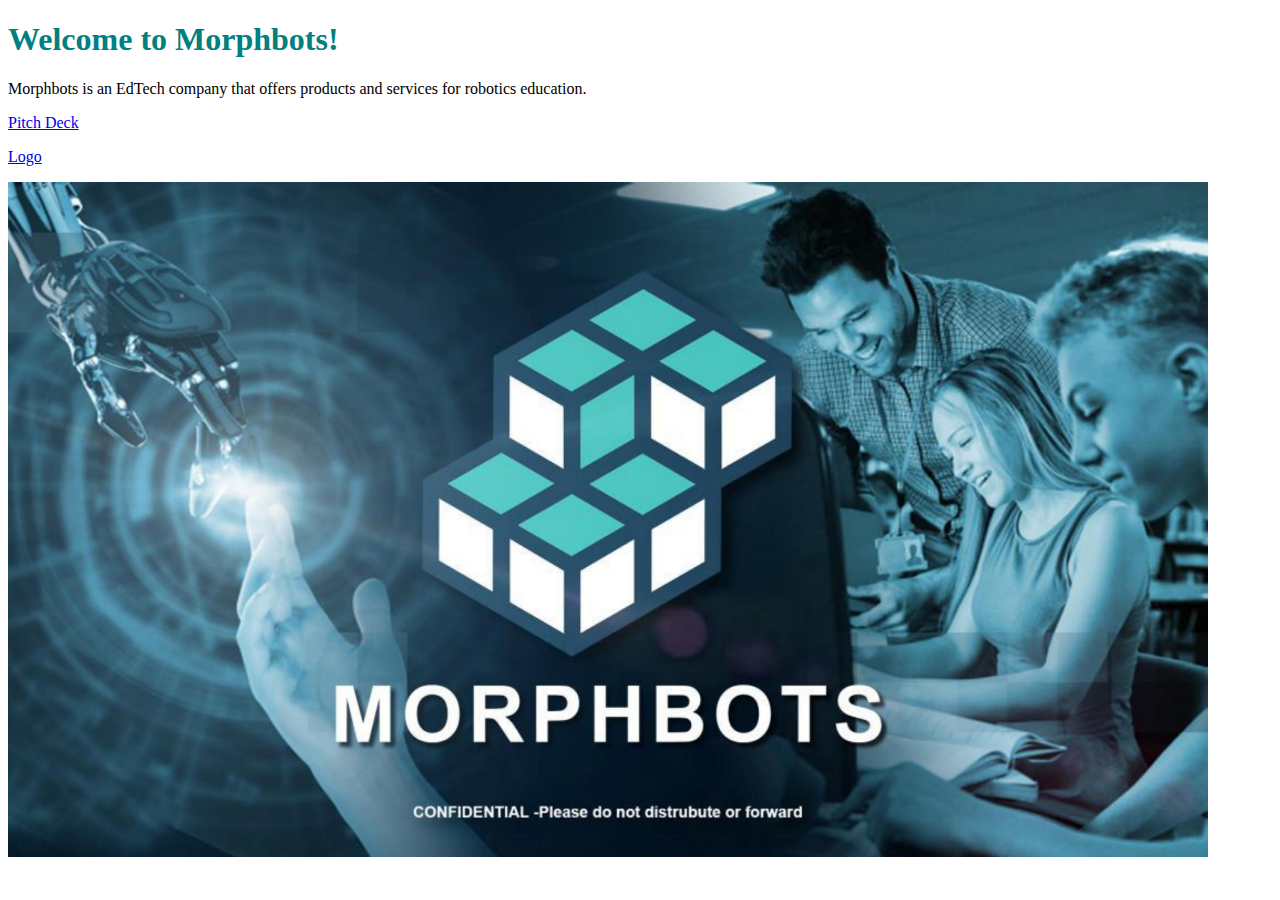
<file: index.html>
<!DOCTYPE html>
<html lang="en" dir="ltr">
  <head>
    <meta charset="utf-8">
    <title>MORPHBOTS Pitch Deck</title>
    <link rel="stylesheet" href="style.css">
  </head>
  <body>
    <h1>Welcome to Morphbots!</h1>
    <p>Morphbots is an EdTech company that offers products and services for robotics education.</p>

    <a href="pitchDeck.html" >Pitch Deck</a>
    <p><a href="logo.html" >Logo</a></p>


    <img src="morphbots home page.jpg" width="1200"alt="home page" />

  </body>
</html>
</file>
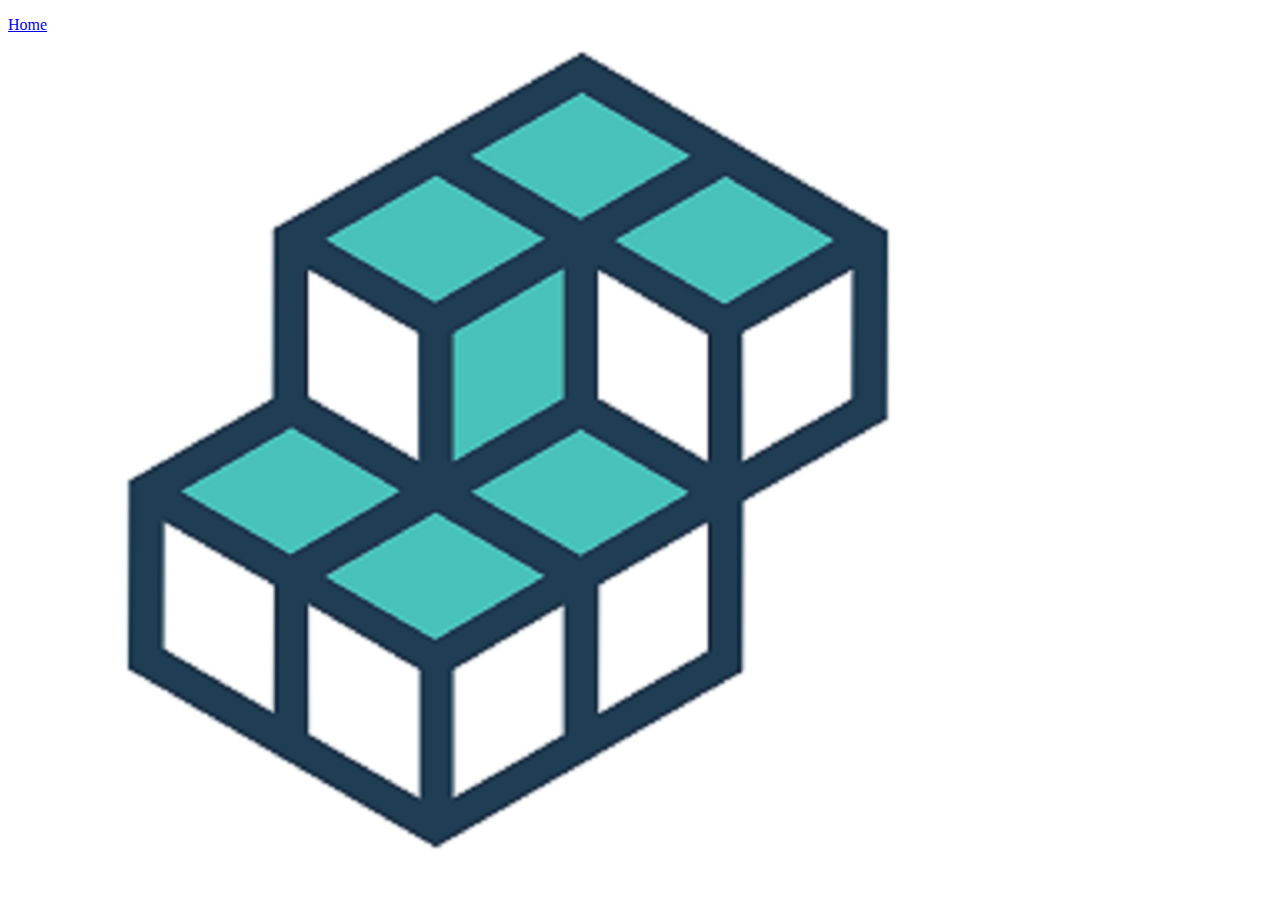
<file: logo.html>
<!DOCTYPE html>
<html lang="en" dir="ltr">
  <head>
    <meta charset="utf-8">
    <title></title>
  </head>
  <body>

    <p><a href="index.html" >Home</a></p>
    <img width="1000" src="logo.jpg" alt="Morphbots Logo" />



  </body>
</html>
</file>
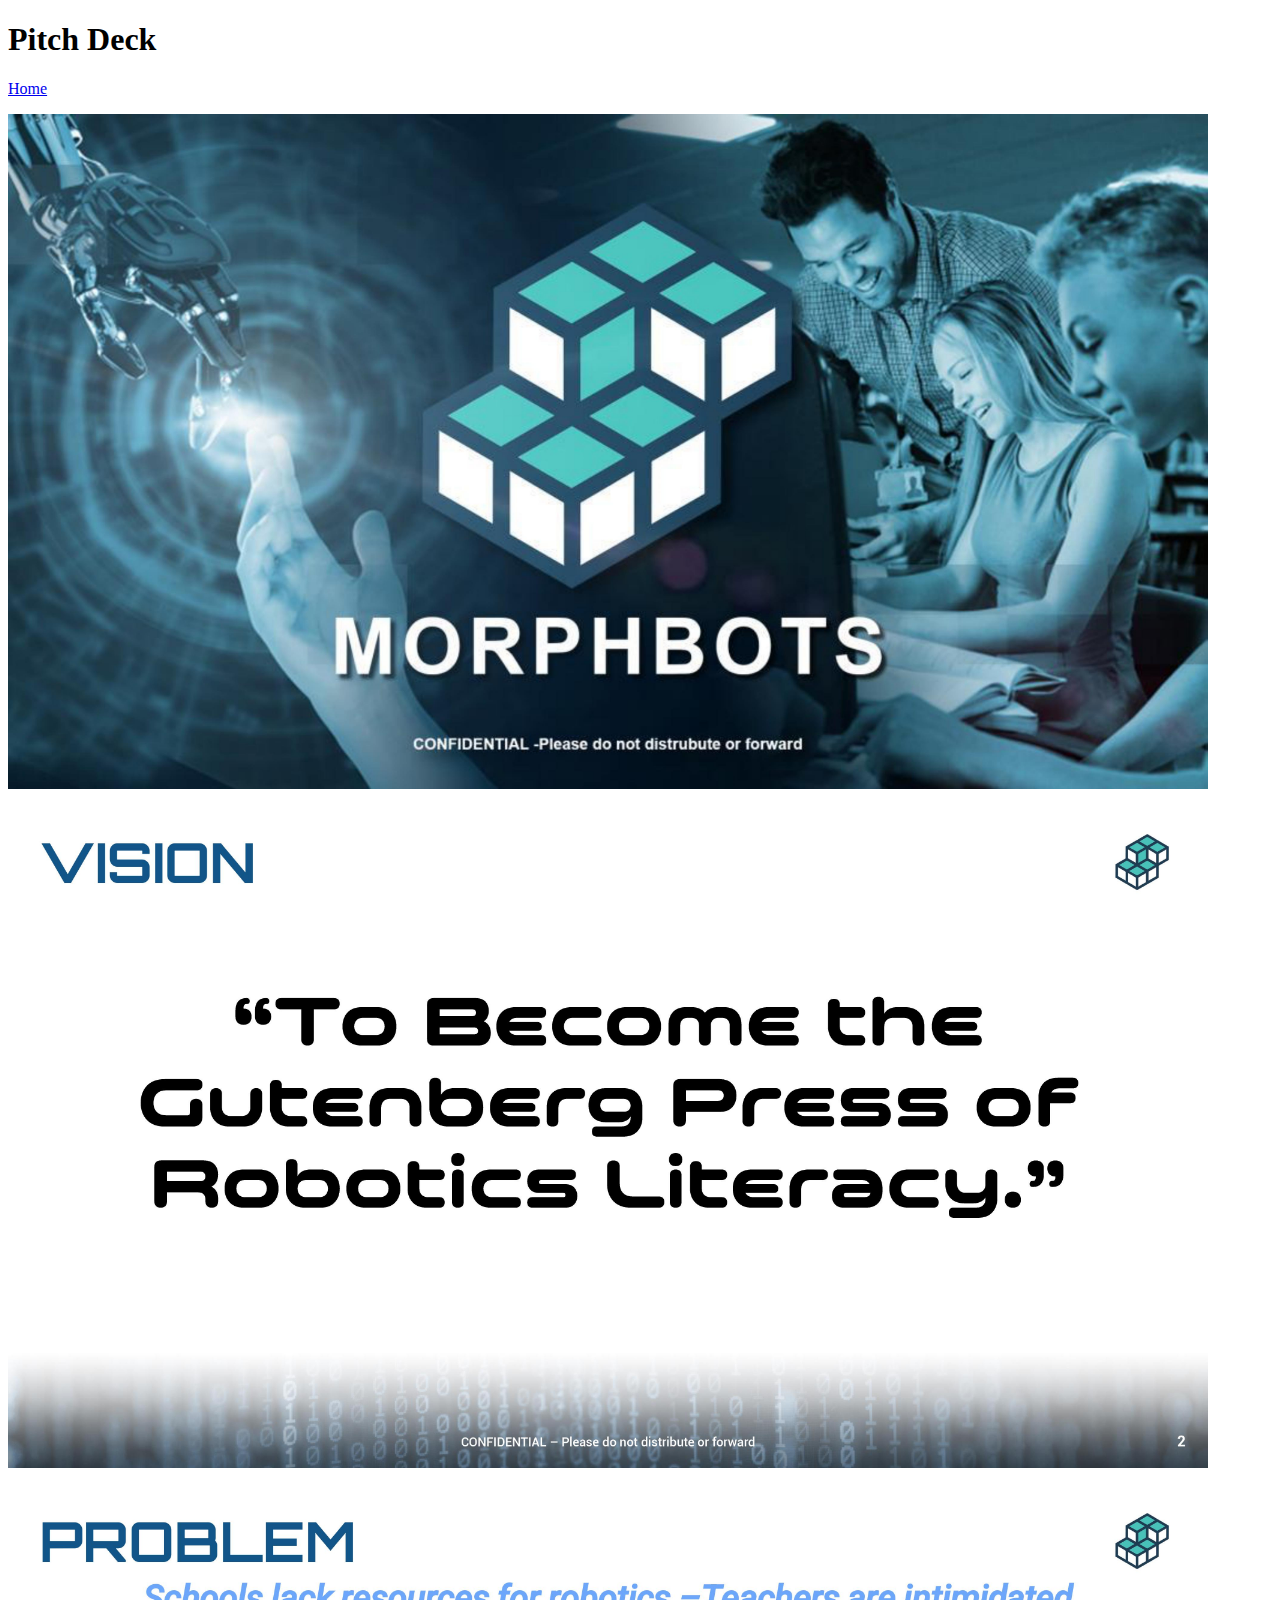
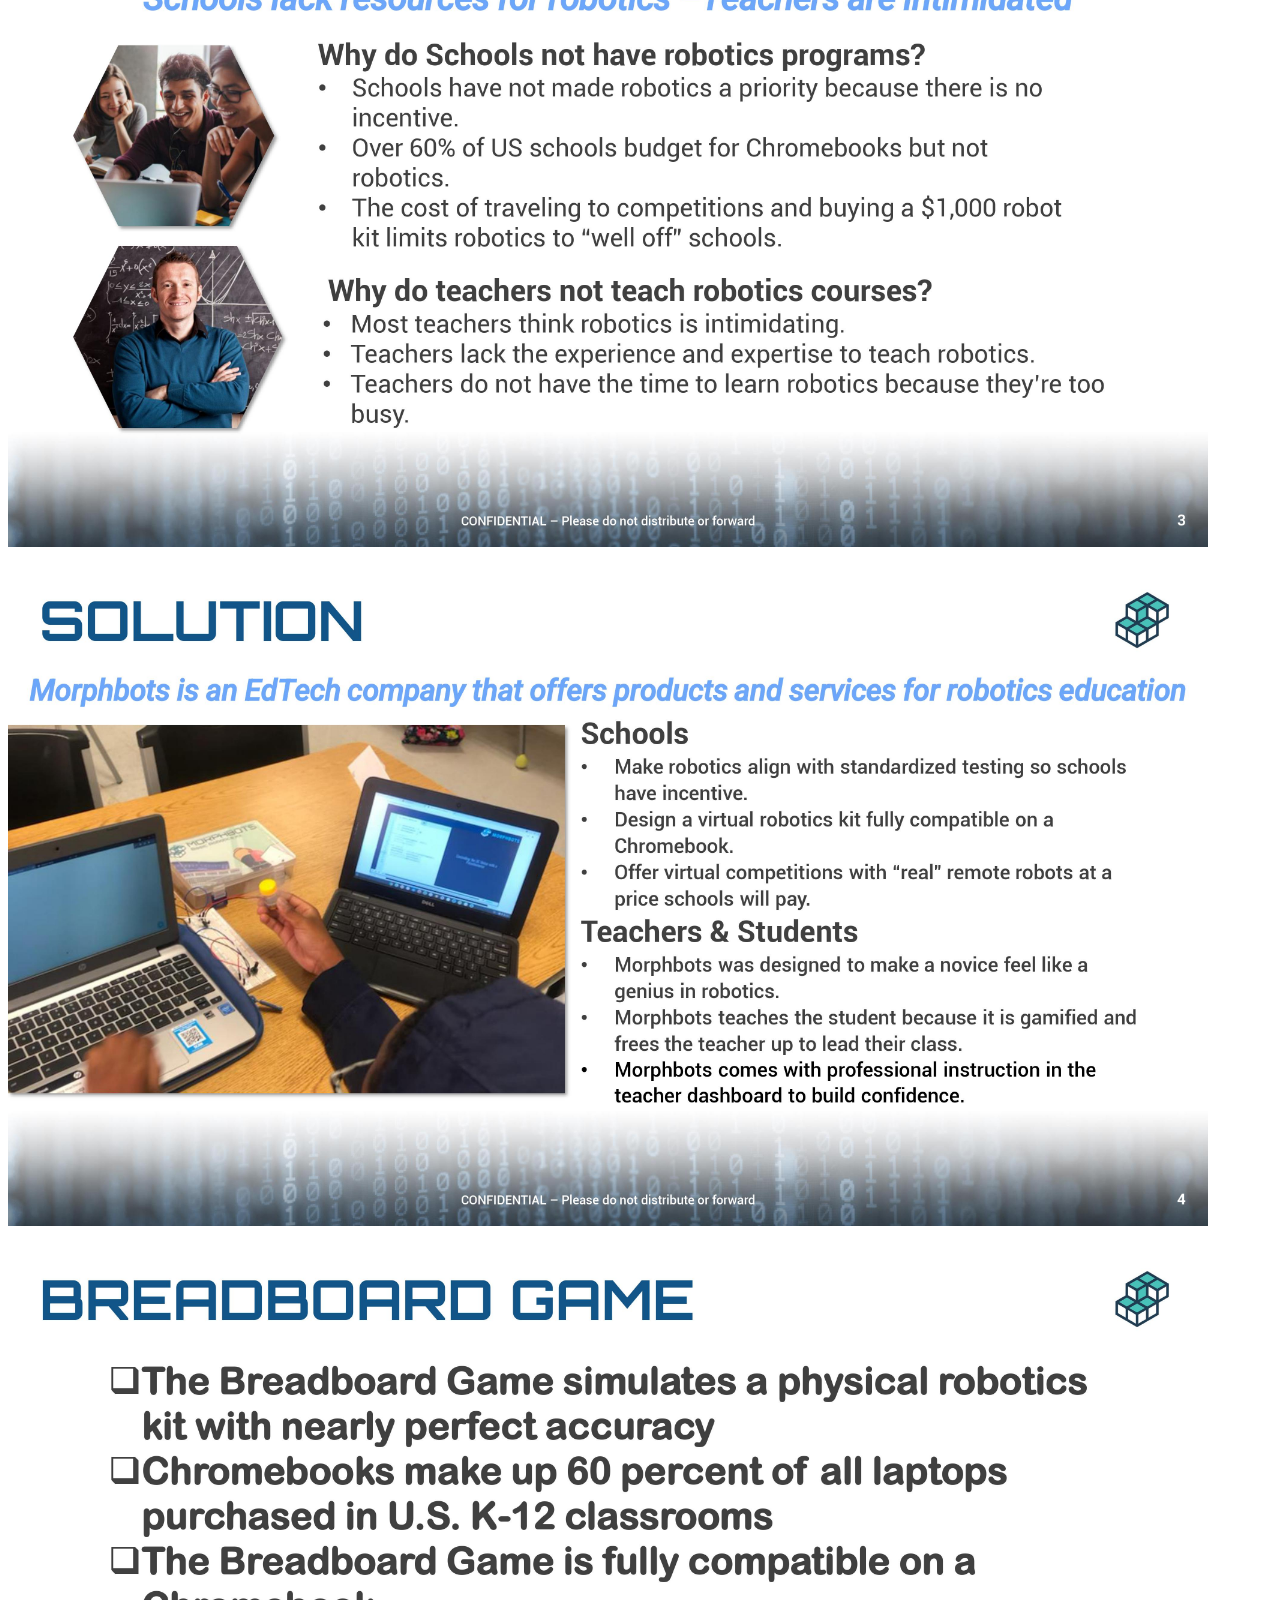
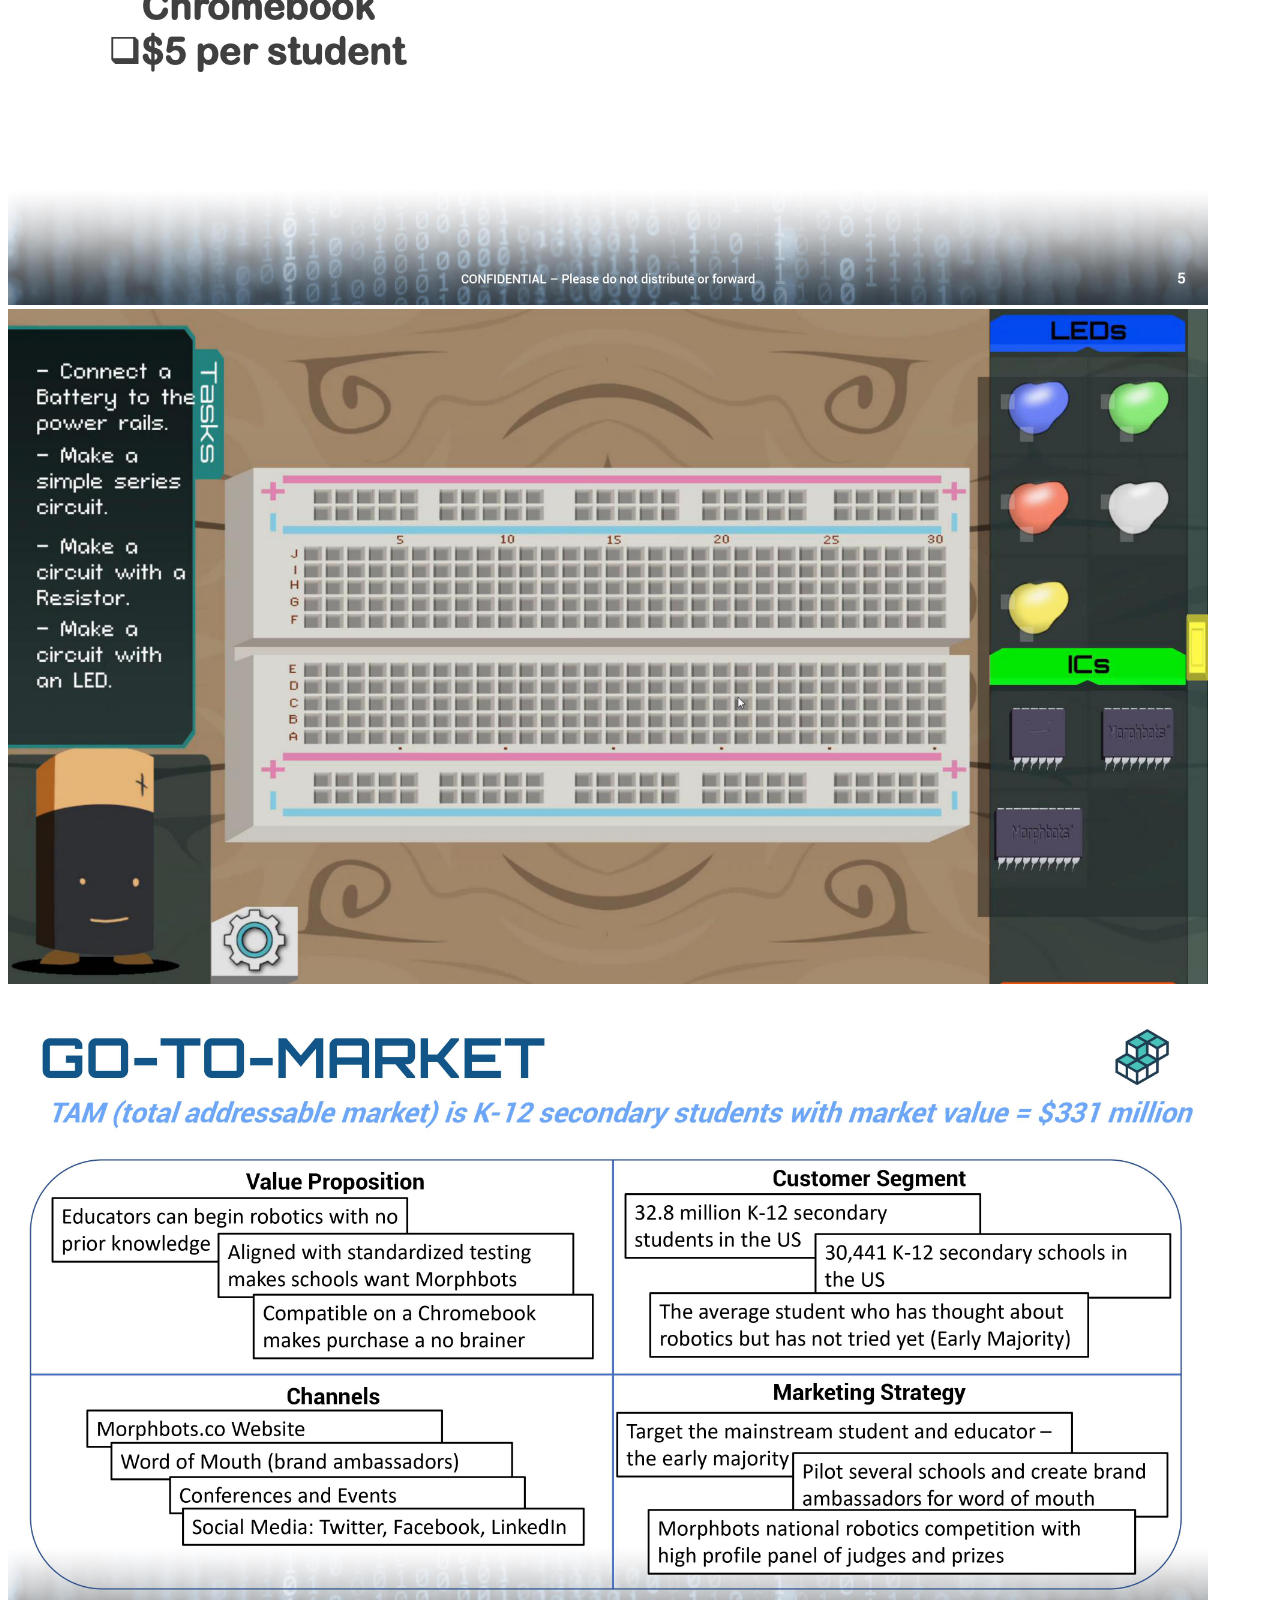
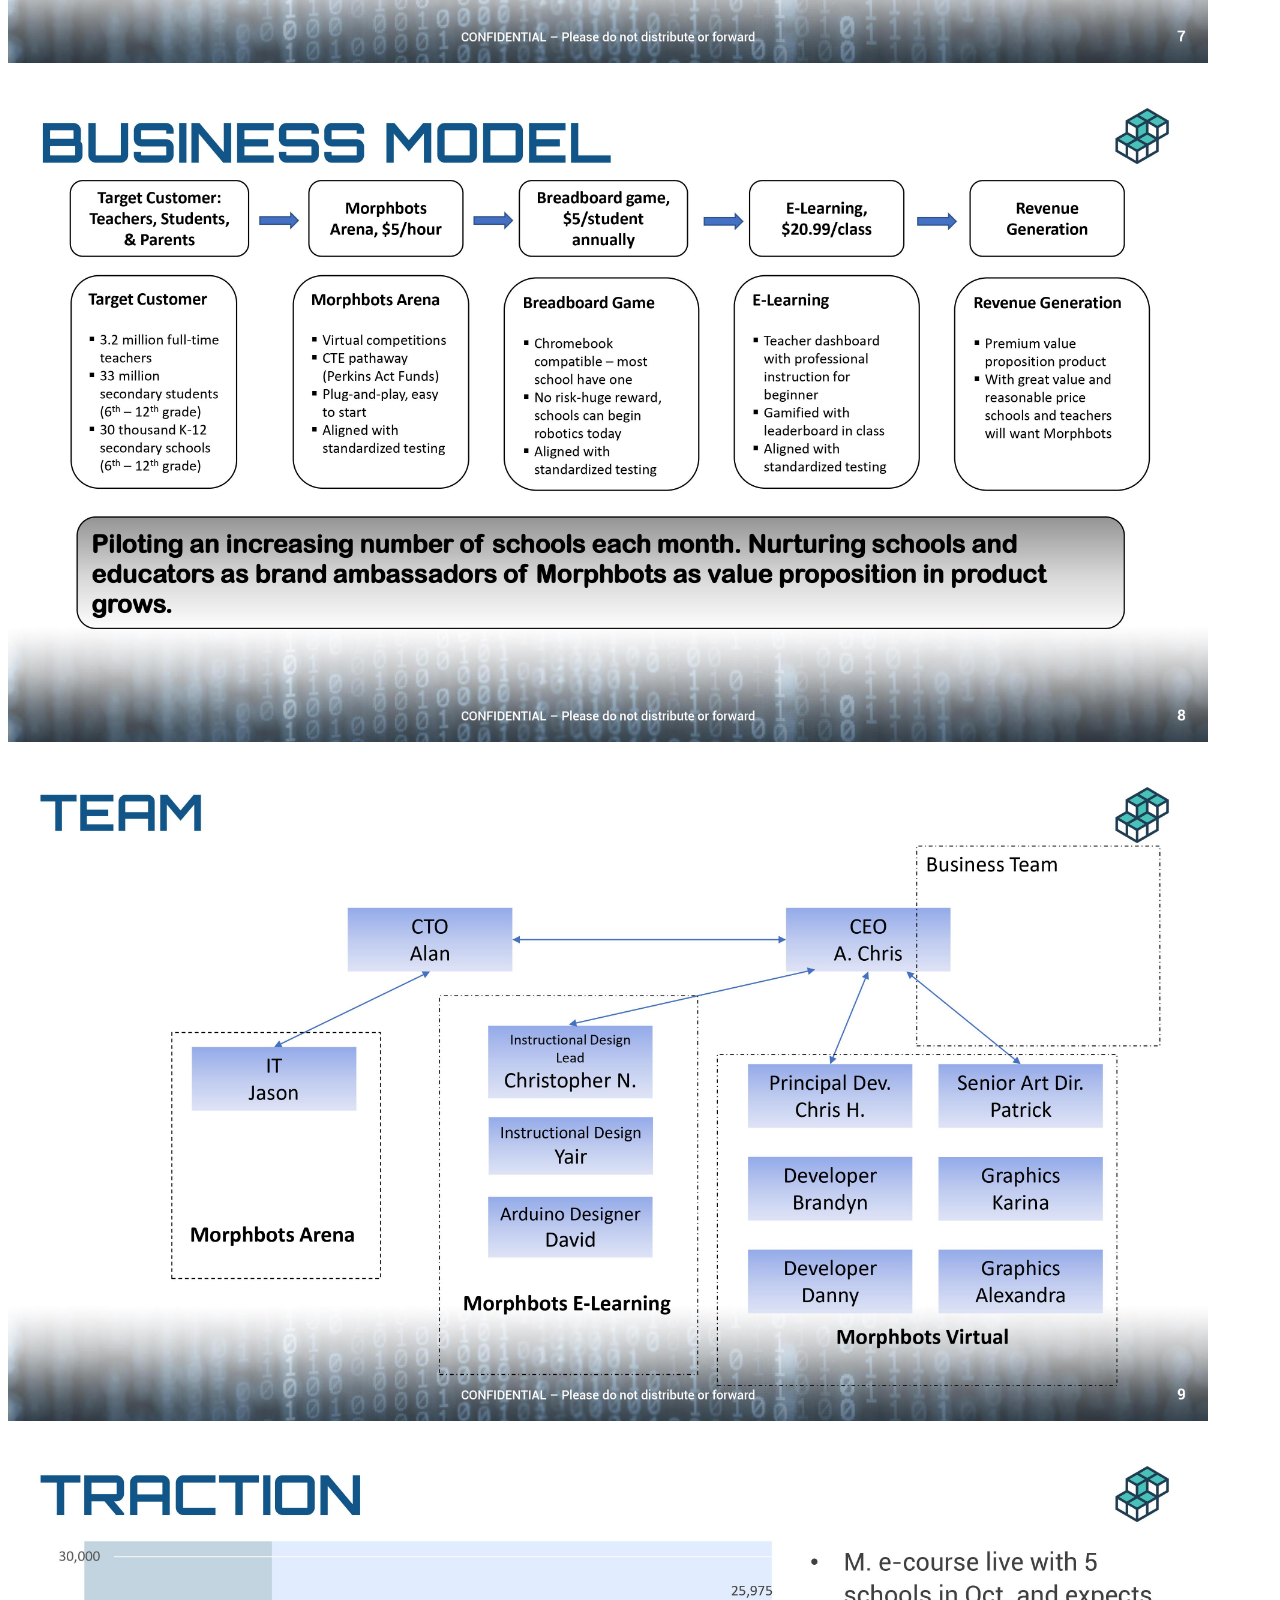
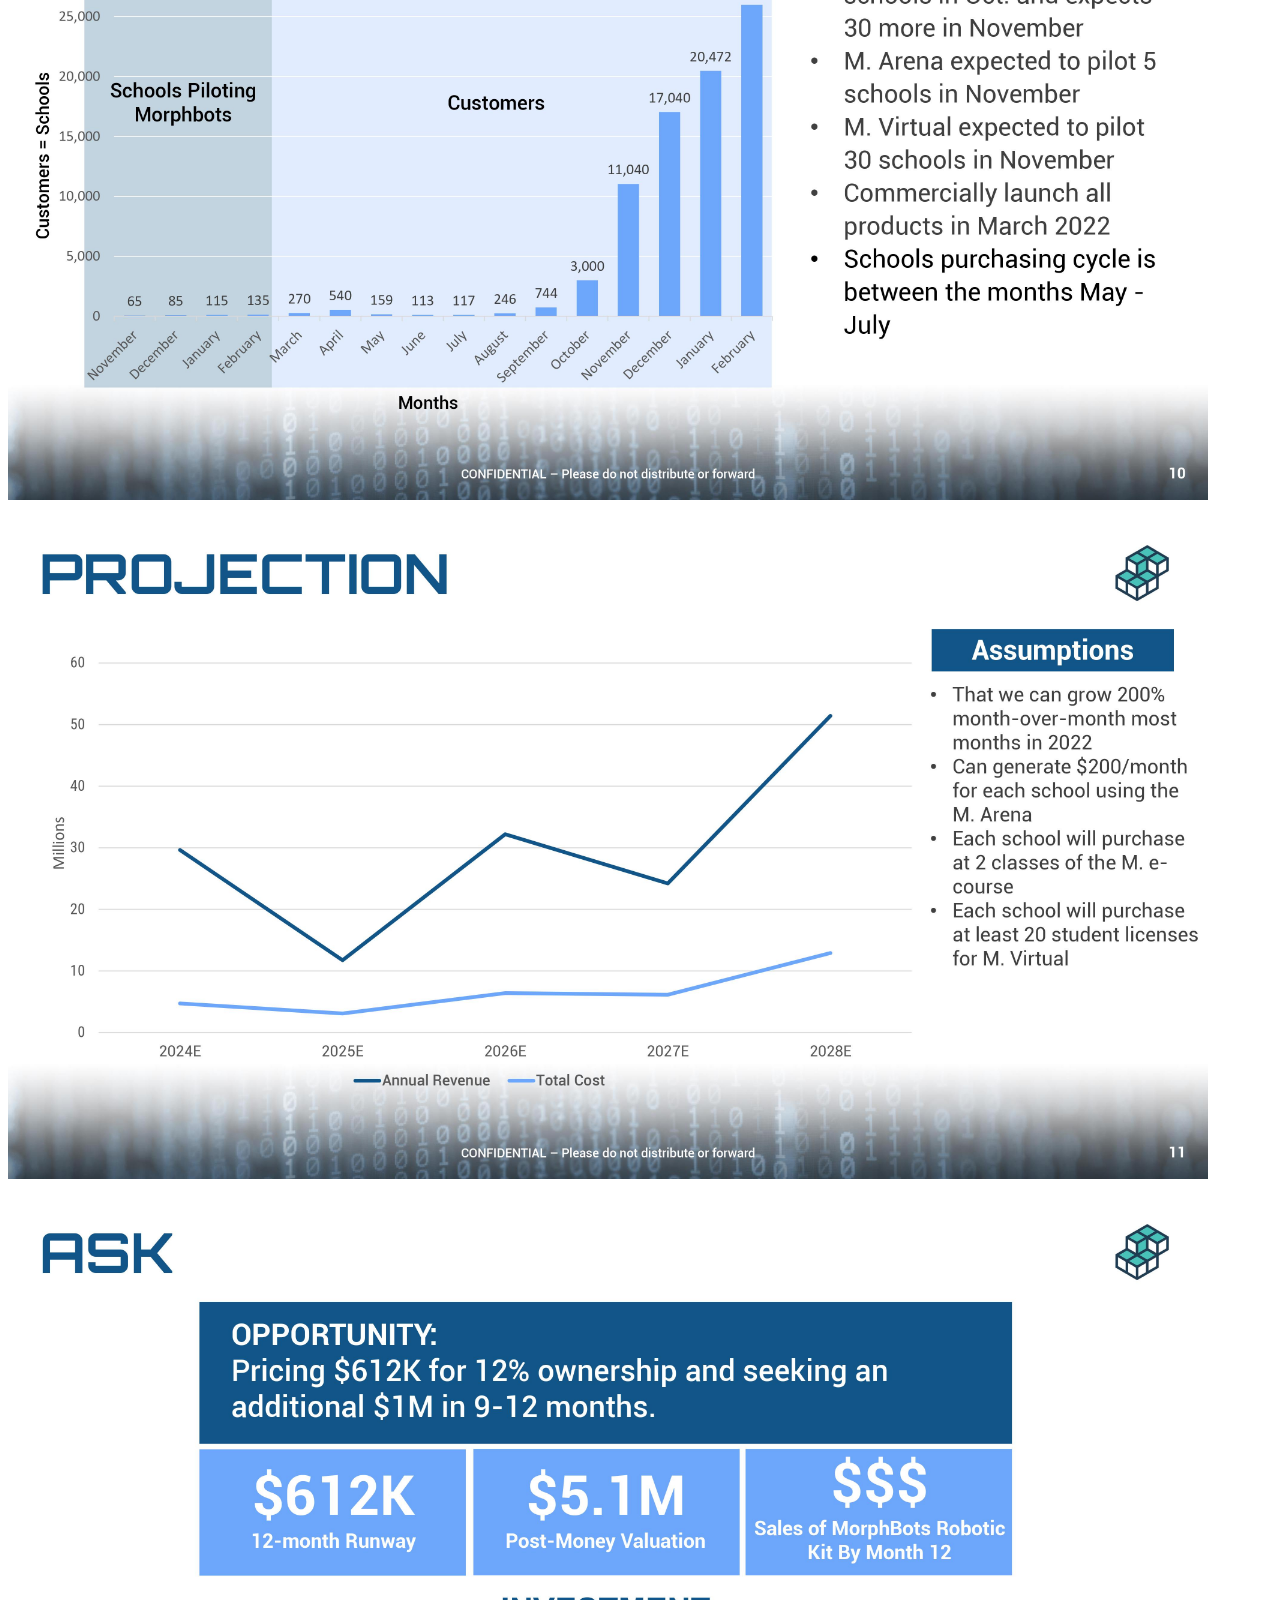
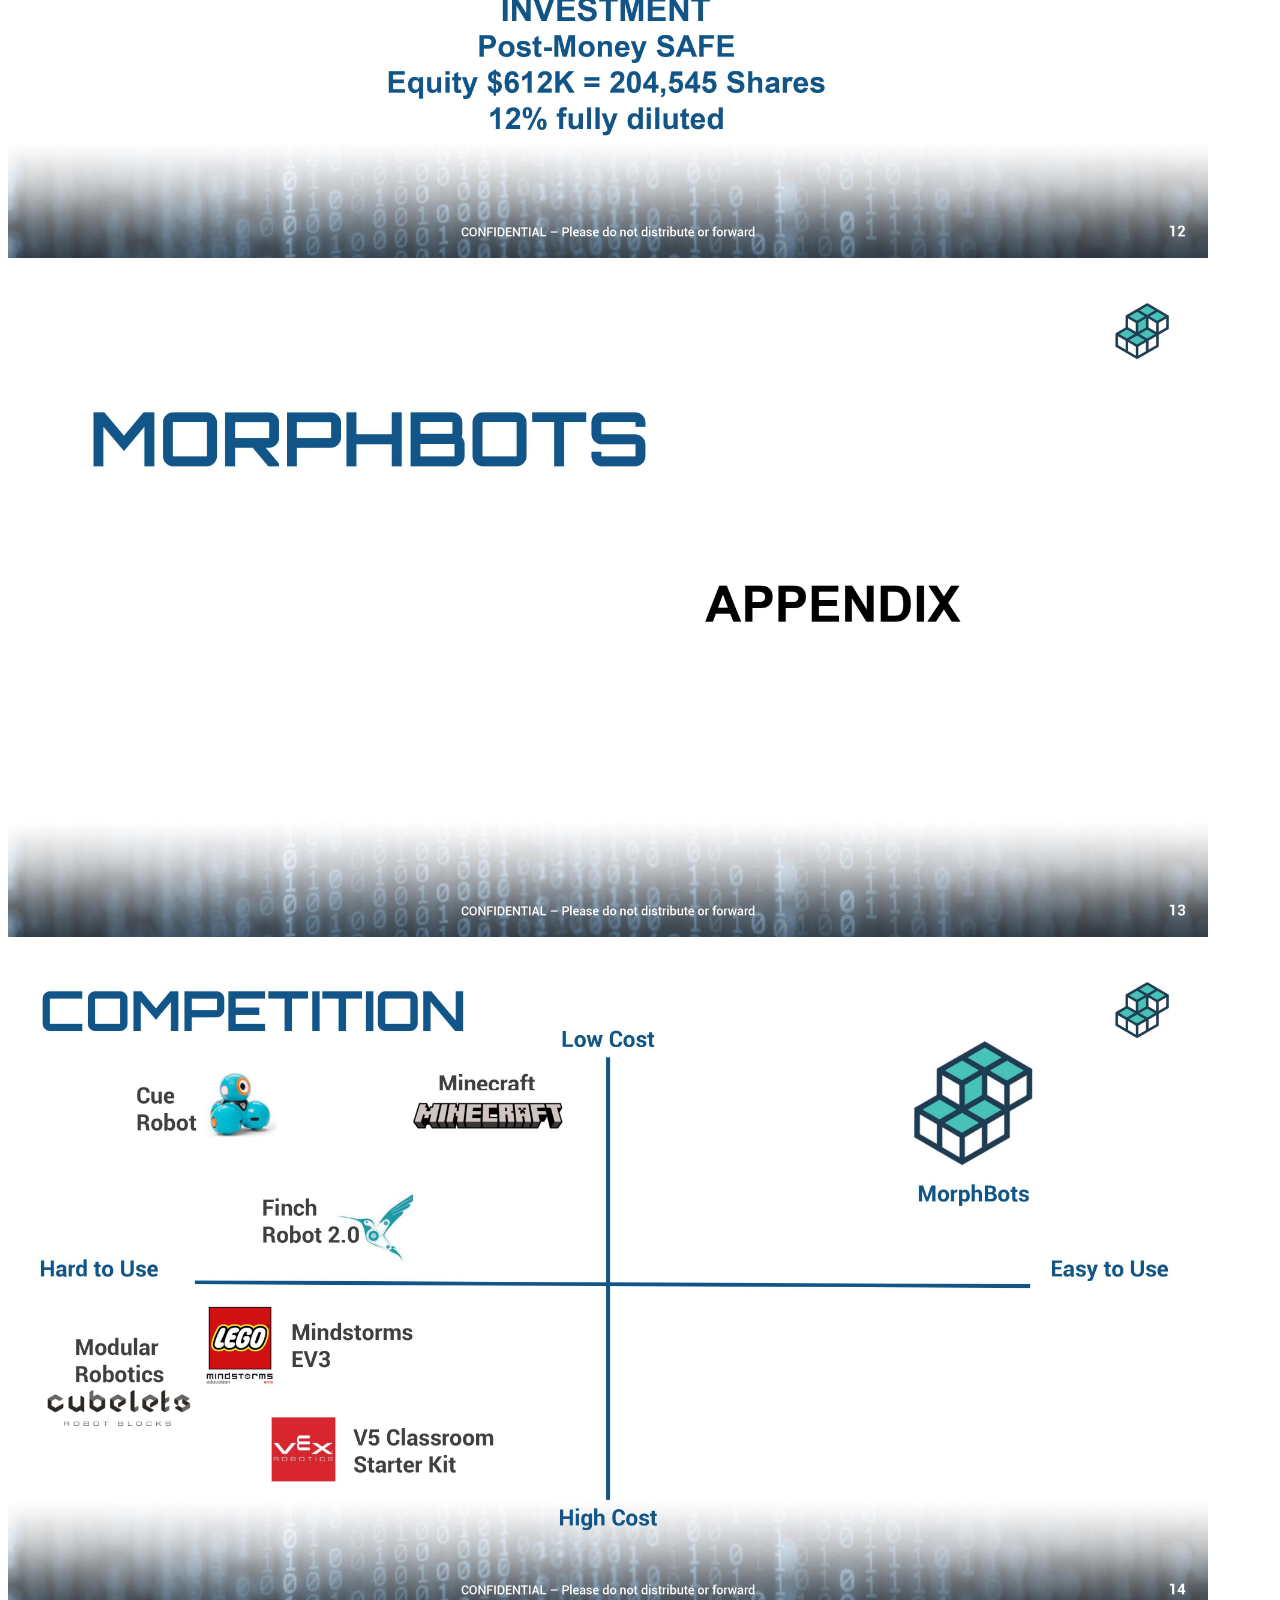
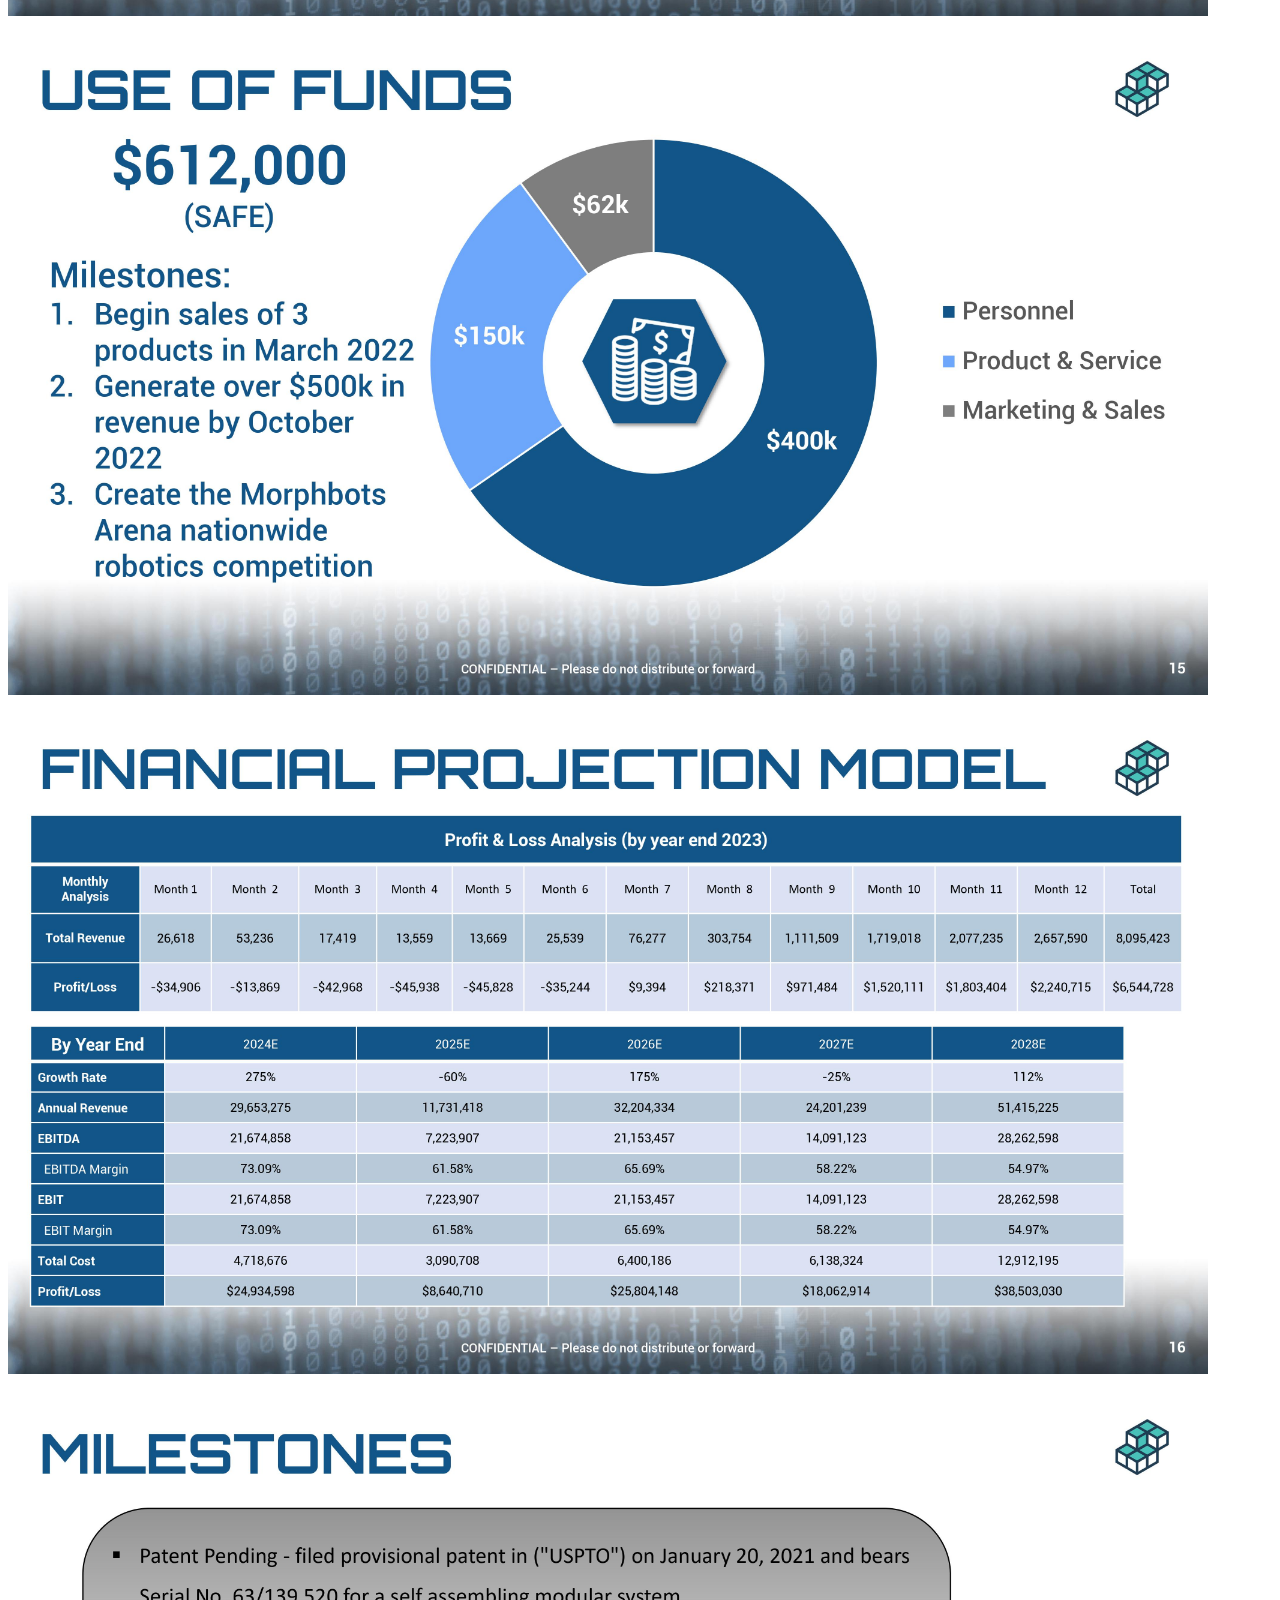
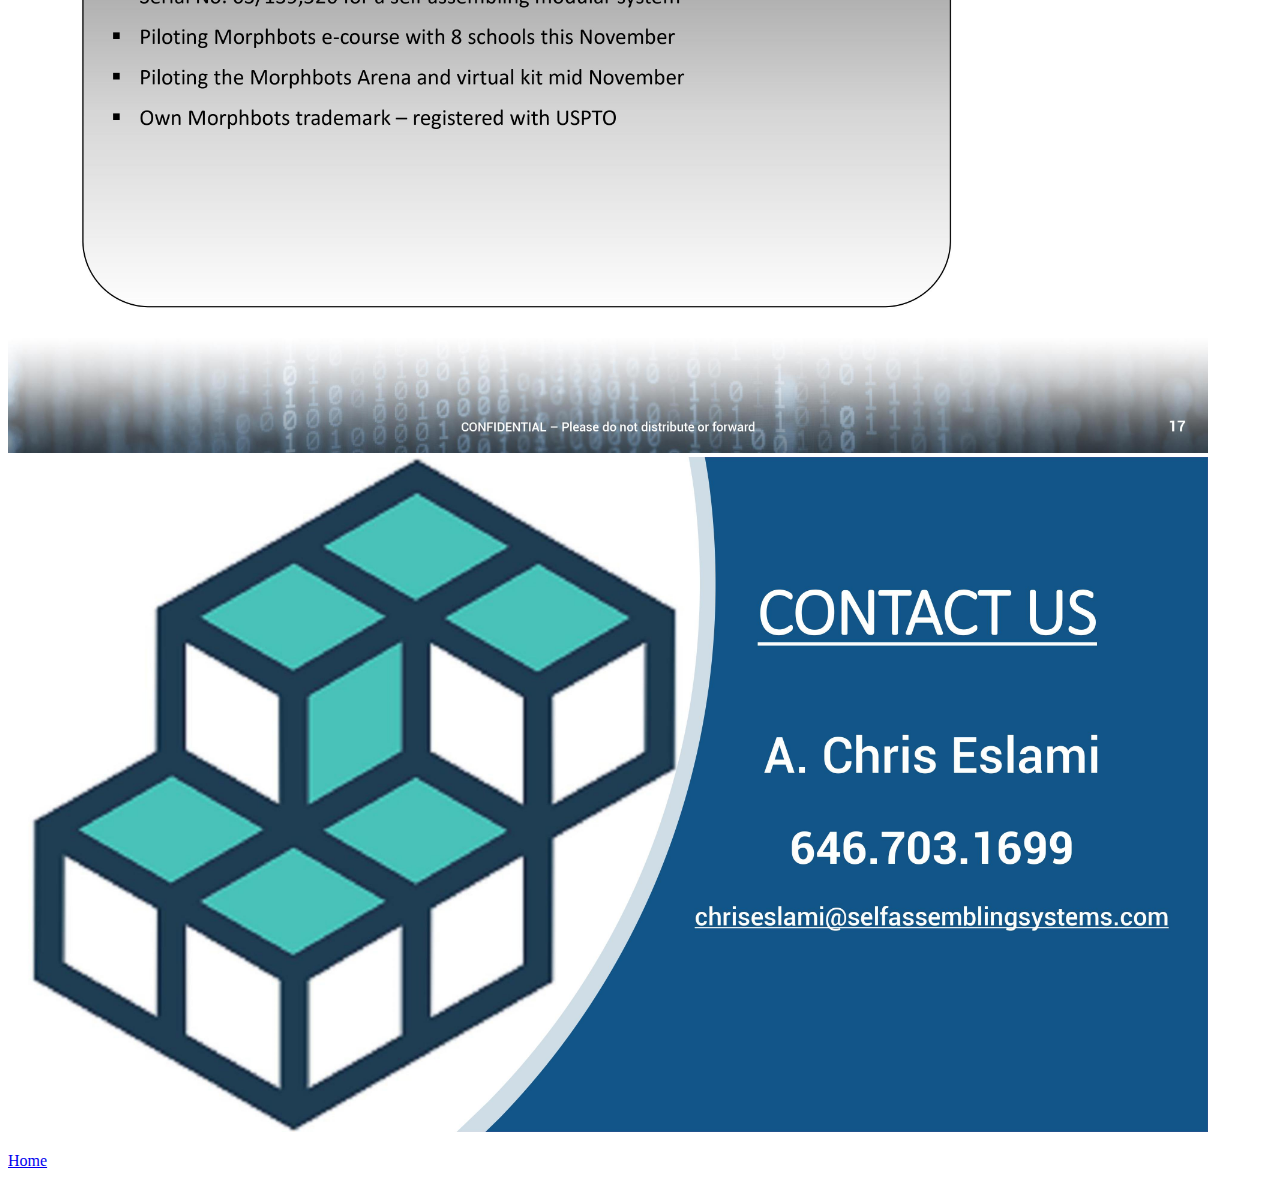
<file: pitchDeck.html>
<!DOCTYPE html>
<html lang="en" dir="ltr">
  <head>
    <meta charset="utf-8">
    <title></title>
  </head>
  <body>
    <h1>Pitch Deck</h1>
    <p><a href="index.html" >Home</a></p>
    <img src="pitch deck images/0001.jpg" width="1200" >
    <img src="pitch deck images/0002.jpg" width="1200" >
    <img src="pitch deck images/0003.jpg" width="1200" >
    <img src="pitch deck images/0004.jpg" width="1200" >
    <img src="pitch deck images/0005.jpg" width="1200" >
    <img src="pitch deck images/0006.jpg" width="1200" >
    <img src="pitch deck images/0007.jpg" width="1200" >
    <img src="pitch deck images/0008.jpg" width="1200" >
    <img src="pitch deck images/0009.jpg" width="1200" >
    <img src="pitch deck images/0010.jpg" width="1200" >
    <img src="pitch deck images/0011.jpg" width="1200" >
    <img src="pitch deck images/0012.jpg" width="1200" >
    <img src="pitch deck images/0013.jpg" width="1200" >
    <img src="pitch deck images/0014.jpg" width="1200" >
    <img src="pitch deck images/0015.jpg" width="1200" >
    <img src="pitch deck images/0016.jpg" width="1200" >
    <img src="pitch deck images/0017.jpg" width="1200" >
    <img src="pitch deck images/0018.jpg" width="1200" >
    <p><a href="index.html" >Home</a></p>


  </body>
</html>
</file>
<file: style.css>
h1 {
  color: teal; 
}
</file>
